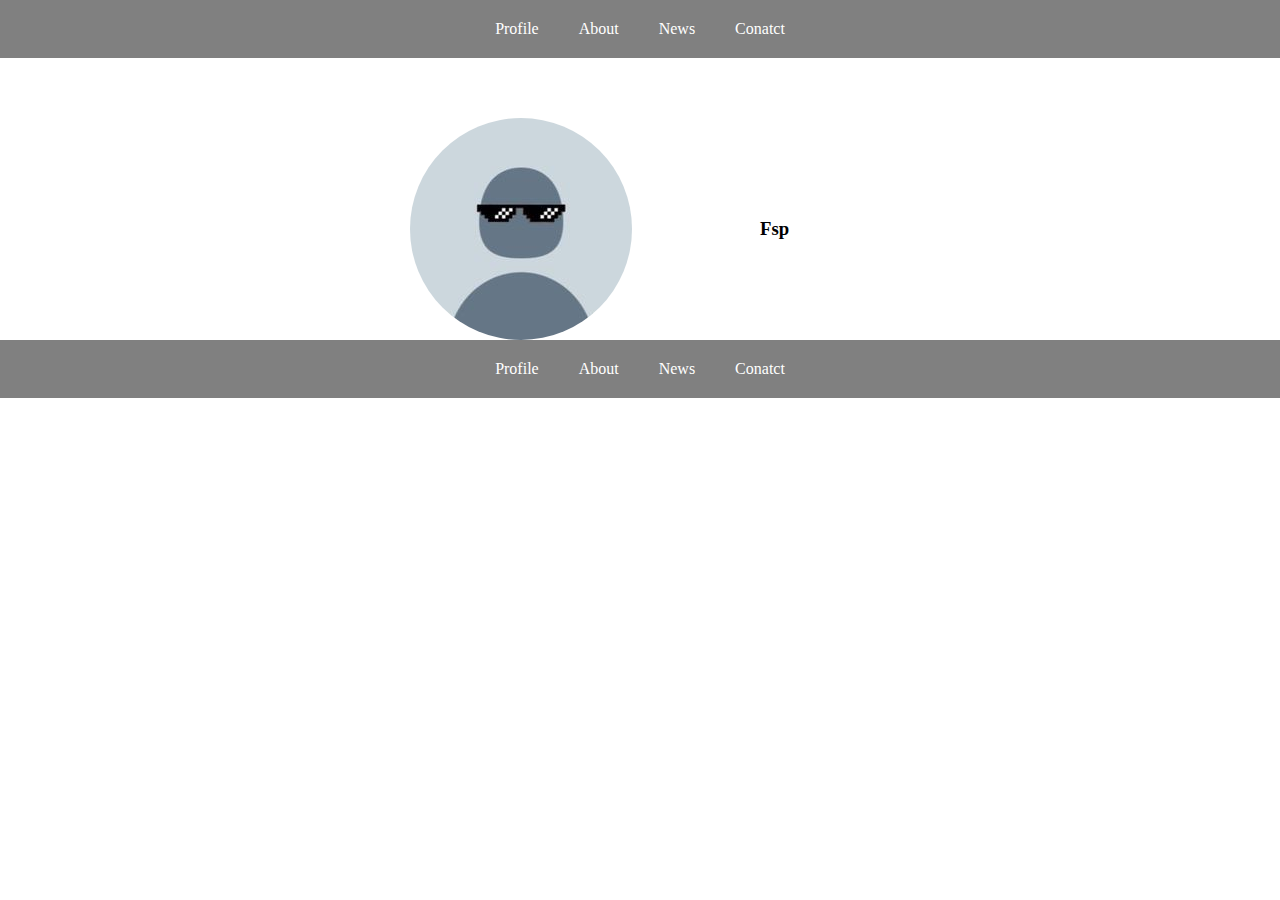
<file: index.html>
<!DOCTYPE html>
<html lang="en">
<head>
    <meta charset="UTF-8">
    <meta http-equiv="X-UA-Compatible" content="IE=edge">
    <meta name="viewport" content="width=device-width, initial-scale=1.0">
    <title>Portfolio</title>
    <link rel="stylesheet" href="staticcss.css">
</head>
<body>
    <nav>
        <a href=""><p>Profile</p></a>
        <a href=""><p>About</p></a>
        <a href=""><p>News</p></a>
        <a href=""><p>Conatct</p></a>        
    </nav>
    <div class="profile">
        <img class="propic" src="85498161615209203_1636332751.jpg" alt="error">
        <h3 class="name">Fsp</h3>
    </div>
    <footer>
        <a href=""><p>Profile</p></a>
        <a href=""><p>About</p></a>
        <a href=""><p>News</p></a>
        <a href=""><p>Conatct</p></a>
    </footer>
</body>
</html>
</file>
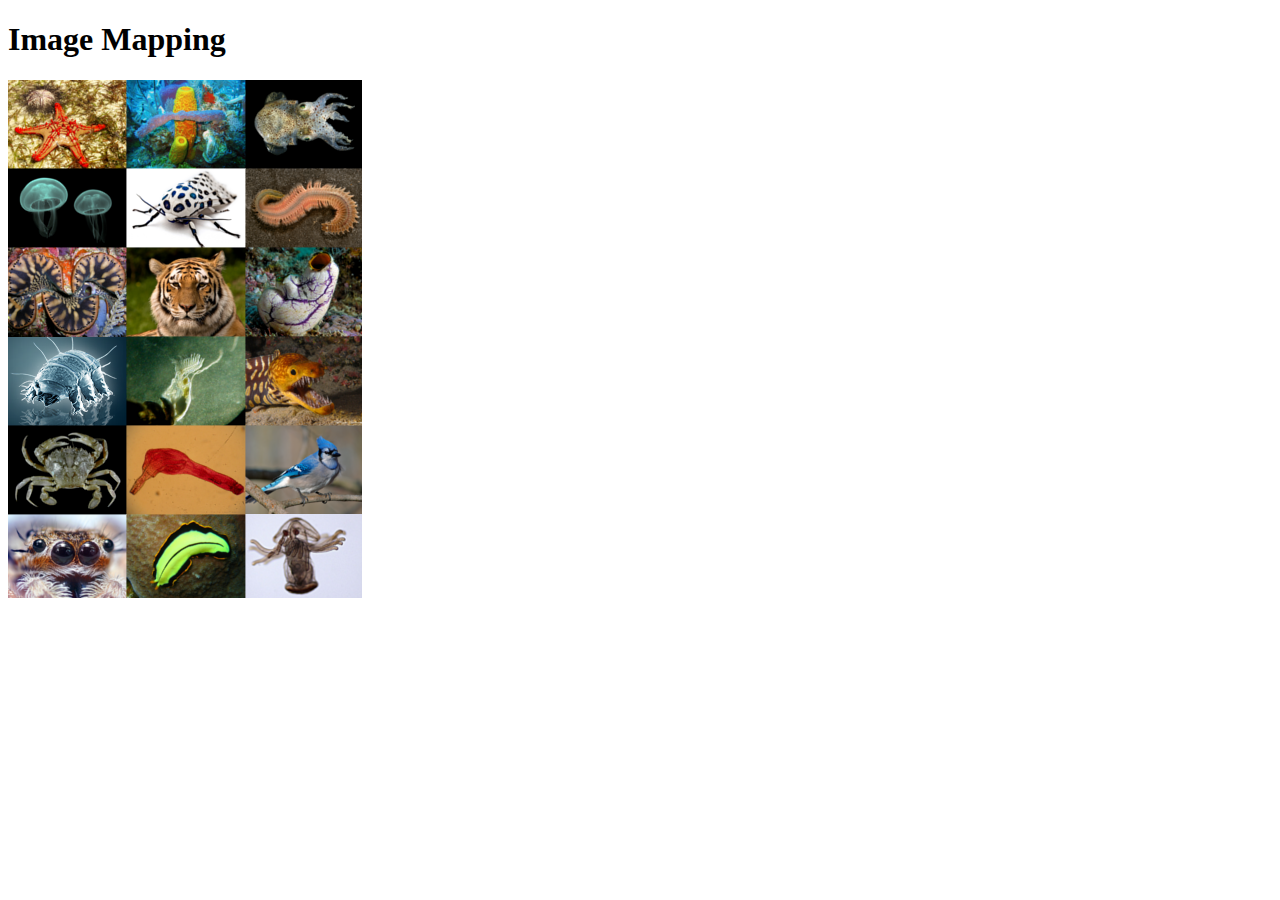
<file: map.html>
<!DOCTYPE html>
<html lang="en">
<head>
    <meta charset="UTF-8">
    <meta http-equiv="X-UA-Compatible" content="IE=edge">
    <meta name="viewport" content="width=device-width, initial-scale=1.0">
    <title>Document</title>
</head>
<body>
    <h1>Image Mapping</h1>
    <img src="Animal_diversity.png" alt="error" usemap="#animals" >
    <map name="animals">
        <area shape="rect" coords="0,0,117,87" href="https://en.wikipedia.org/wiki/Starfish" alt="Starfish error">
    <area shape="rect" coords="118,2,236,87" href="https://en.wikipedia.org/wiki/Plant" alt="Plant Error">
    </map>
    
</body>
</html>
</file>
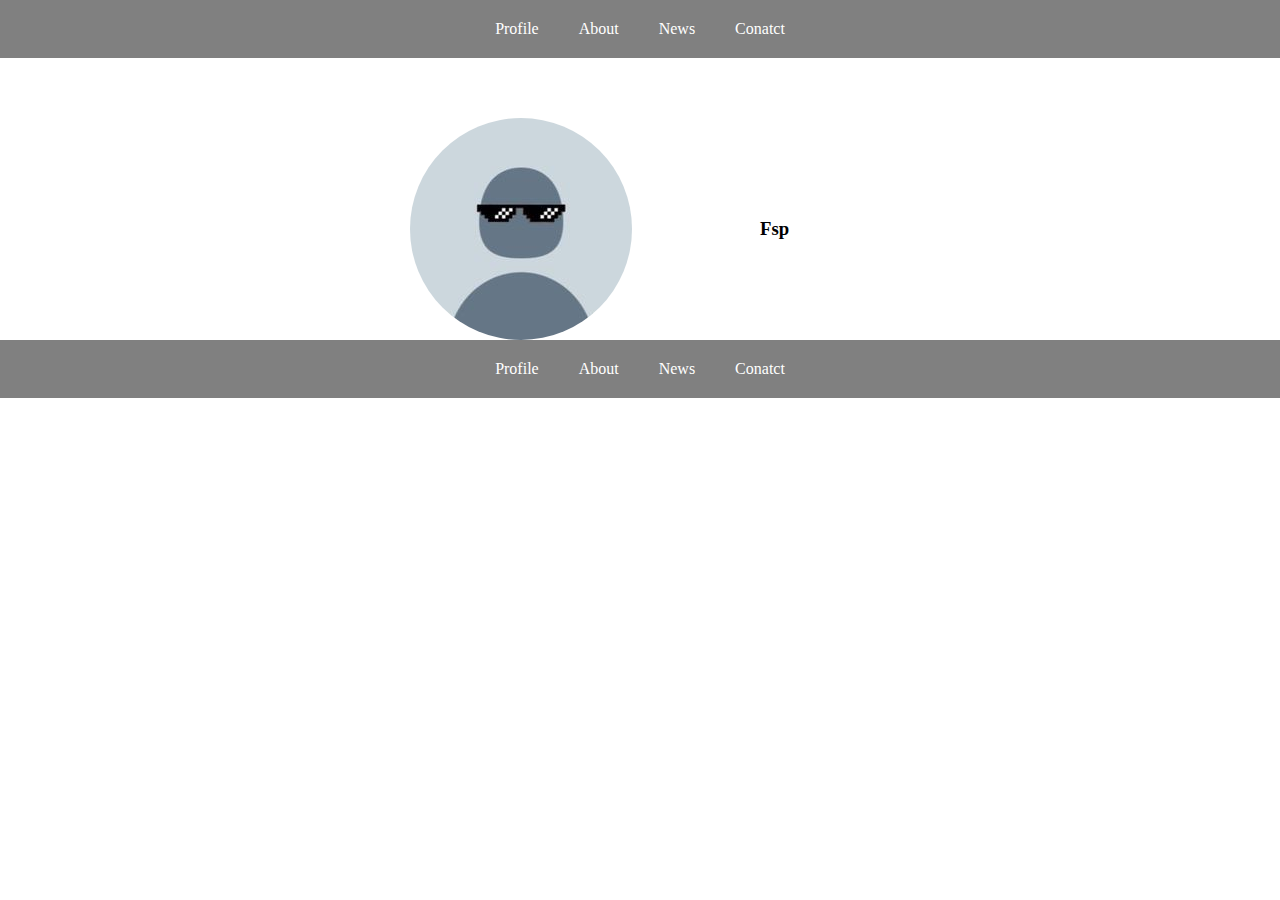
<file: static.html>
<!DOCTYPE html>
<html lang="en">
<head>
    <meta charset="UTF-8">
    <meta http-equiv="X-UA-Compatible" content="IE=edge">
    <meta name="viewport" content="width=device-width, initial-scale=1.0">
    <title>Portfolio</title>
    <link rel="stylesheet" href="staticcss.css">
</head>
<body>
    <nav>
        <a href=""><p>Profile</p></a>
        <a href=""><p>About</p></a>
        <a href=""><p>News</p></a>
        <a href=""><p>Conatct</p></a>        
    </nav>
    <div class="profile">
        <img class="propic" src="85498161615209203_1636332751.jpg" alt="error">
        <h3 class="name">Fsp</h3>
    </div>
    <footer>
        <a href=""><p>Profile</p></a>
        <a href=""><p>About</p></a>
        <a href=""><p>News</p></a>
        <a href=""><p>Conatct</p></a>
    </footer>
</body>
</html>
</file>
<file: staticcss.css>
*{
    margin: 0;
}
footer{
    background-color: grey;
    /* height: 60px; */
    display: flex;
    justify-content: center;
}
footer > a{
    margin: 20px;
    color: white;
    text-decoration: none;
}
nav{
    background-color: grey;
    /* height: 60px; */
    display: flex;
    justify-content: center;
}
nav > a{
    margin: 20px;
    color: white;
    text-decoration: none;
}
nav > a:hover{
    color: burlywood;
}
.profile{
    display: flex;
    position: relative;
    margin-left:160px ;
    margin-top: 60px;
    left: 250px;
    
}
.propic{
    border-radius: 130px;
}
.name{
    position: absolute;
    top: 100px;
    left: 350px;
}
</file>
